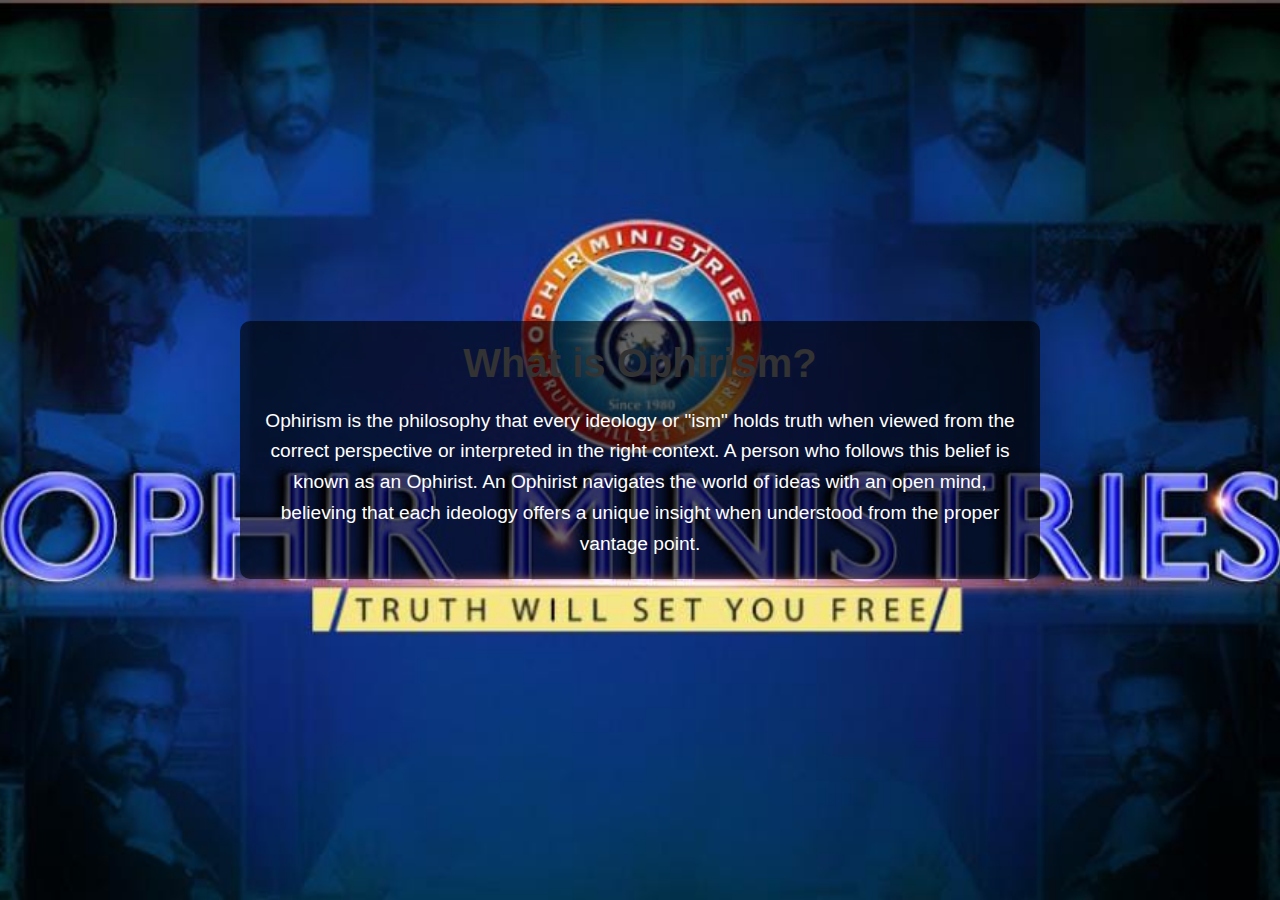
<file: about.html>
<!DOCTYPE html>
<html lang="en">
<head>
    <meta charset="UTF-8">
    <meta name="viewport" content="width=device-width, initial-scale=1.0">
    <title>About Ophirism</title>
    <link rel="stylesheet" href="styles.css">
    <style>
        /* Full-page background */
        body {
            background: url('OMI1.jpeg') no-repeat center center/cover;
            height: 100vh;
            display: flex;
            align-items: center;
            justify-content: center;
            text-align: center;
            color: white;
            font-family: Arial, sans-serif;
        }

        /* Centered content */
        .about-container {
            max-width: 800px;
            padding: 20px;
            background: rgba(0, 0, 0, 0.6); /* Dark overlay */
            border-radius: 10px;
        }

        h2 {
            font-size: 2.5rem;
        }

        p {
            font-size: 1.2rem;
            line-height: 1.6;
        }
    </style>
</head>
<body>

    <div class="about-container">
        <h2>What is Ophirism?</h2>
        <p>
            Ophirism is the philosophy that every ideology or "ism" holds truth when viewed from the correct perspective or interpreted in the right context. 
                A person who follows this belief is known as an Ophirist. An Ophirist navigates the world of ideas with an open mind, believing that each ideology 
                offers a unique insight when understood from the proper vantage point.
        </p>
    </div>

</body>
</html>
</file>
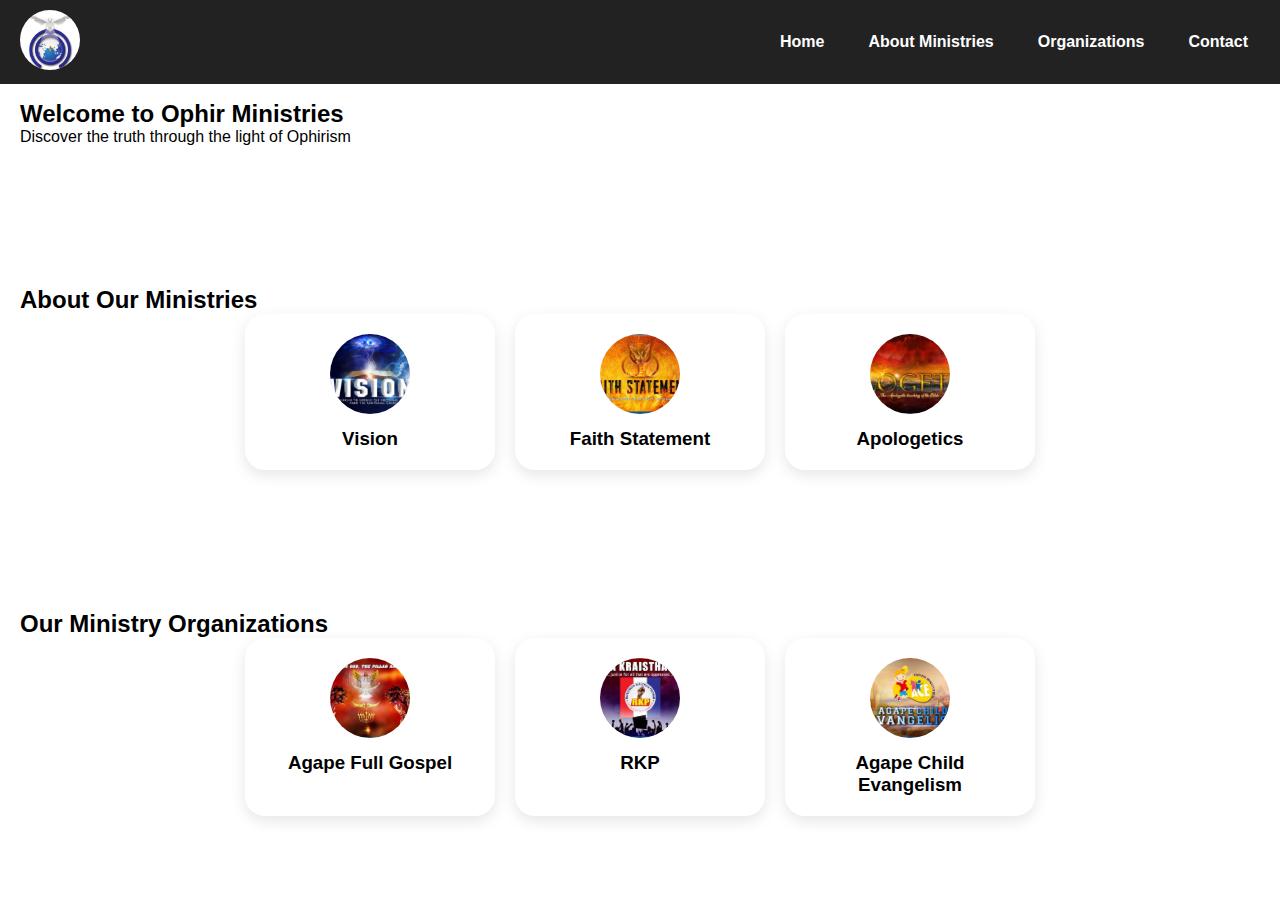
<file: ex.html>
<!DOCTYPE html>
<html lang="en">
<head>
  <meta charset="UTF-8" />
  <meta name="viewport" content="width=device-width, initial-scale=1.0"/>
  <title>Ophirist Ministries</title>
  <style>
    * {
      margin: 0;
      padding: 0;
      box-sizing: border-box;
    }
    body, html {
      font-family: 'Segoe UI', sans-serif;
      scroll-behavior: smooth;
    }

    /* Navigation Bar */
    .header {
      display: flex;
      justify-content: space-between;
      align-items: center;
      padding: 10px 20px;
      background-color: #222;
      color: white;
      position: fixed;
      width: 100%;
      top: 0;
      left: 0;
      z-index: 1000;
    }
    .logo img {
      width: 60px;
      height: 60px;
      border-radius: 50%;
      object-fit: cover;
    }
    .navbar ul {
      display: flex;
      list-style: none;
    }
    .navbar ul li {
      margin-left: 20px;
    }
    .navbar ul li a {
      text-decoration: none;
      color: white;
      font-weight: bold;
      padding: 8px 12px;
    }
    .navbar ul li a:hover {
      background-color: #444;
      border-radius: 5px;
    }

    .section-container {
      padding: 100px 20px 40px; /* account for fixed header */
    }

    .card-grid {
      display: flex;
      flex-wrap: wrap;
      justify-content: center;
      gap: 20px;
    }
    .card {
      background: #fff;
      border-radius: 20px;
      padding: 20px;
      width: 250px;
      box-shadow: 0 5px 15px rgba(0,0,0,0.1);
      text-align: center;
      cursor: pointer;
      transition: transform 0.2s ease;
    }
    .card:hover {
      transform: scale(1.05);
    }
    .card img {
      width: 80px;
      height: 80px;
      border-radius: 50%;
      object-fit: cover;
      margin-bottom: 10px;
    }

    .fullpage-view {
      display: none;
      height: 100vh;
      background-size: cover;
      background-position: center;
      position: fixed;
      top: 0;
      left: 0;
      width: 100%;
      color: white;
      z-index: 999;
      justify-content: center;
      align-items: center;
      text-align: center;
      padding: 30px;
      flex-direction: column;
    }
    .fullpage-overlay {
      position: absolute;
      background: rgba(0, 0, 0, 0.6);
      inset: 0;
      z-index: 1;
    }
    .fullpage-content {
      position: relative;
      z-index: 2;
      max-width: 800px;
      background: rgba(255,255,255,0.1);
      padding: 30px;
      border-radius: 20px;
    }
    .back-btn {
      position: absolute;
      top: 20px;
      left: 20px;
      z-index: 3;
      background: white;
      color: black;
      padding: 10px 20px;
      border-radius: 10px;
      font-weight: bold;
      cursor: pointer;
    }
  </style>
</head>
<body>

  <!-- Header / Navigation -->
  <header class="header">
    <div class="logo">
      <img src="logo1.jpeg" alt="Logo">
    </div>
    <nav class="navbar">
      <ul>
        <li><a href="#home">Home</a></li>
        <li><a href="#ministries">About Ministries</a></li>
        <li><a href="#organizations">Organizations</a></li>
        <li><a href="#contact">Contact</a></li>
      </ul>
    </nav>
  </header>

  <!-- Hero Section -->
  <section id="home" class="section-container">
    <h2>Welcome to Ophir Ministries</h2>
    <p>Discover the truth through the light of Ophirism</p>
  </section>

  <!-- Ministries Section -->
  <section class="section-container" id="ministries">
    <h2>About Our Ministries</h2>
    <div class="card-grid">
      <div class="card" onclick="openFullPage('vision')">
        <img src="vision.jpg" alt="Vision">
        <h3>Vision</h3>
      </div>
      <div class="card" onclick="openFullPage('faith')">
        <img src="faith statement.jpg" alt="Faith Statement">
        <h3>Faith Statement</h3>
      </div>
      <div class="card" onclick="openFullPage('apologetics')">
        <img src="apologetics.jpg" alt="Apologetics">
        <h3>Apologetics</h3>
      </div>
    </div>
  </section>

  <!-- Organizations Section -->
  <section class="section-container" id="organizations">
    <h2>Our Ministry Organizations</h2>
    <div class="card-grid">
      <div class="card" onclick="openFullPage('agape')">
        <img src="AFG.jpeg" alt="Agape">
        <h3>Agape Full Gospel</h3>
      </div>
      <div class="card" onclick="openFullPage('rkp')">
        <img src="RKP.jpeg" alt="RKP">
        <h3>RKP</h3>
      </div>
      <div class="card" onclick="openFullPage('ace')">
        <img src="ACE.jpeg" alt="ACE">
        <h3>Agape Child Evangelism</h3>
      </div>
    </div>
  </section>

  <!-- Full Page View -->
  <div class="fullpage-view" id="fullpageView">
    <div class="fullpage-overlay"></div>
    <div class="fullpage-content" id="fullpageContent"></div>
    <div class="back-btn" onclick="closeFullPage()">&larr; Back</div>
  </div>

  <script>
    const data = {
      vision: {
        name: "Vision",
        logo: "vision.jpg",
        description: "Ophir Ministries carries a special vision to educate and equip today's church with the essence of scripture and sound doctrine."
      },
      faith: {
        name: "Faith Statement",
        logo: "faith statement.jpg",
        description: "We believe in One God, eternally existent in three persons called Father, Son and Holy Spirit."
      },
      apologetics: {
        name: "Apologetics",
        logo: "apologetics.jpg",
        description: "Apostle Ophir has been a part of many debates and gives answers based on Vedas, Bible and Quran."
      },
      agape: {
        name: "Agape Full Gospel",
        logo: "AFG.jpeg",
        description: "We carry the Good News to remote villages of India, forming Agape Full Gospel Churches."
      },
      rkp: {
        name: "RKP",
        logo: "RKP.jpeg",
        description: "Rashtreeya Kraisthava Parishad promotes communal harmony and legal justice for Christians in India."
      },
      ace: {
        name: "Agape Child Evangelism",
        logo: "ACE.jpeg",
        description: "We help children come to know Christ early, through ACE clubs and powerful Bible-based teaching."
      }
    };

    function openFullPage(key) {
      const view = document.getElementById("fullpageView");
      const content = document.getElementById("fullpageContent");
      const item = data[key];

      view.style.backgroundImage = `url('${item.logo}')`;
      content.innerHTML = `<h1>${item.name}</h1><p>${item.description}</p>`;
      view.style.display = "flex";
    }

    function closeFullPage() {
      document.getElementById("fullpageView").style.display = "none";
    }
  </script>

</body>
</html>
</file>
<file: styles.css>
/* Basic Reset */
* {
    margin: 0;
    padding: 0;
    box-sizing: border-box;
}

/* Body Styling */
body {
    font-family: 'Arial', sans-serif;
    background-color: #f8f9fa; /* Light, bright background */
    color: #333; /* Dark text for readability */
}

/* Header Styling */
.header {
    background-color: #ffffff; /* Bright white background */
    box-shadow: 0 4px 8px rgba(0, 0, 0, 0.1); /* Subtle shadow */
    padding: 10px 20px;
    position: sticky;
    top: 0;
    z-index: 1000;
}

.container {
    display: flex;
    justify-content: space-between;
    align-items: center;
    max-width: 1200px;
    margin: 0 auto;
    padding: 0 20px;
}

.logo {
    width: 150px; /* Adjust the size */
  height: auto;
}

.logo img {
    height: 50px; /* Adjust logo size */
    margin-right: 10px;
}

.logo h1 {
    font-size: 24px;
    color: #007bff; /* Bright blue for a lively feel */
    font-weight: bold;
}

.navbar ul {
    display: flex;
    list-style-type: none;
}

.navbar ul li {
    margin-left: 20px;
}

.navbar ul li a {
    text-decoration: none;
    color: #333;
    font-size: 16px;
    transition: color 0.3s ease;
}

.navbar ul li a:hover {
    color: #007bff; /* Blue on hover */
}

/* CTA Button Styling */
.cta-btn {
    background-color: #007bff; /* Bright blue */
    color: #ffffff;
    padding: 10px 20px;
    text-decoration: none;
    font-size: 16px;
    border-radius: 5px;
    transition: background-color 0.3s ease;
}

.cta-btn:hover {
    background-color: #0056b3; /* Darker blue on hover */
}
/* Ensure body and html cover full viewport */
html, body {
    height: 100%;
    margin: 0;
    padding: 0;
    font-family: Arial, sans-serif;
}

/* Apply the background image to the body */
body {
    background-image: url('OMI1.jpeg'); /* Add the correct path to your image */
    background-position: center;
    background-repeat: no-repeat;
    background-size: cover;
    
}

/* Add styling to the content inside the page */
.content {
    height: 100%;
    display: flex;
    justify-content: center;
    align-items: center;
    color: white;
    text-align: center;
}

















/* Hero Section Styling */
.hero {
    background-image: url('hero-background.jpg'); /* Add your background image */
    background-size: cover;
    background-position: center;
    height: 100vh; /* Full-screen height */
    display: flex;
    justify-content: center;
    align-items: center;
    text-align: center;
    color: #333; /* Dark text */
    padding: 0 20px;
    position: relative;
}

.hero::before {
    content: "";
    position: absolute;
    top: 0;
    left: 0;
    right: 0;
    bottom: 0;
    background: rgba(255, 255, 255, 0.7); /* Bright overlay to enhance readability */
    z-index: 1;
}

.hero-content {
    position: relative;
    z-index: 2; /* Brings content above the overlay */
    max-width: 800px;
}

.hero h1 {
    font-size: 48px; /* Large font for the hero headline */
    color: #007bff; /* Blue color for emphasis */
    margin-bottom: 20px;
}

.hero p {
    font-size: 18px;
    color: #333; /* Darker text for contrast */
    margin-bottom: 30px;
}

/* Call-to-Action Buttons */
.cta-btn {
    background-color: #007bff;
    color: #ffffff;
    padding: 12px 25px;
    text-decoration: none;
    font-size: 16px;
    border-radius: 5px;
    margin-right: 15px;
    transition: background-color 0.3s ease;
}

.cta-btn:hover {
    background-color: #0056b3;
}

.secondary-btn {
    background-color: #ffffff;
    color: #007bff;
    padding: 12px 25px;
    text-decoration: none;
    font-size: 16px;
    border: 2px solid #007bff;
    border-radius: 5px;
    transition: background-color 0.3s ease, color 0.3s ease;
}

.secondary-btn:hover {
    background-color: #007bff;
    color: #ffffff;
}
/* Ensure body and html cover full viewport */










/* Founder Section Styling */
.founder {
    background-color: #ffffff; /* Bright white background */
    padding: 60px 20px;
    display: flex;
    justify-content: center;
    align-items: center;
    text-align: left;
}

.container {
    display: flex;
    flex-wrap: wrap;
    max-width: 1200px;
    margin: 0 auto;
    gap: 40px;
}

.founder-content {
    flex: 1;
    padding-right: 20px;
}

.founder h2 {
    font-size: 36px;
    color: #007bff; /* Bright blue heading */
    margin-bottom: 20px;
}

.founder p {
    font-size: 18px;
    color: #333; /* Dark text */
    line-height: 1.6;
    margin-bottom: 20px;
}

.founder-image {
   width: 200px;
  height: auto;
  border-radius: 50%; /* Makes it a circle if you want */
}

.founder-image img {
    max-width: 100%;
    height: auto;
    border-radius: 10px; /* Slightly rounded corners */
}

/* CTA Button Styling */
.cta-btn {
    background-color: #007bff;
    color: #ffffff;
    padding: 12px 25px;
    text-decoration: none;
    font-size: 16px;
    border-radius: 5px;
    transition: background-color 0.3s ease;
}

.cta-btn:hover {
    background-color: #0056b3;
}
/* Ensure body and html cover full viewport */










/* About Section Styling */
.about {
    background-color: #ffffff; /* Bright background */
    padding: 60px 20px;
    display: flex;
    justify-content: center;
    align-items: center;
    text-align: left;
}

.container {
    display: flex;
    flex-wrap: wrap;
    max-width: 1200px;
    margin: 0 auto;
    gap: 40px;
}

.about-content {
    flex: 1;
    padding-right: 20px;
}

.about h2 {
    font-size: 36px;
    color: #007bff; /* Bright blue for emphasis */
    margin-bottom: 20px;
}

.about p {
    font-size: 18px;
    color: #333; /* Dark text */
    line-height: 1.6;
    margin-bottom: 30px;
}

.about-image {
    flex: 1;
    text-align: center;
}

.about-image img {
    max-width: 100%;
    height: auto;
    border-radius: 10px; /* Slightly rounded corners */
}

/* CTA Button Styling */
.cta-btn {
    background-color: #007bff;
    color: #ffffff;
    padding: 12px 25px;
    text-decoration: none;
    font-size: 16px;
    border-radius: 5px;
    transition: background-color 0.3s ease;
}

.cta-btn:hover {
    background-color: #0056b3;
}

















.ministry-description {
  max-height: 0;
  overflow: hidden;
  opacity: 0;
  padding: 15px;
  background: linear-gradient(135deg, #f5f7fa, #c3cfe2); /* Light gradient */
  border-radius: 8px; /* Rounded corners */
  box-shadow: 0 4px 8px rgba(0, 0, 0, 0.1); /* Subtle shadow */
  transition: max-height 0.5s ease, opacity 0.5s ease;
}

.ministry-description.show {
  max-height: 500px; /* Adjust as needed */
  opacity: 1;
}

.ministry:hover {
  background-color: #f0f0f0;
  transform: scale(1.05);
  transition: transform 0.3s ease;
}





.ministry {
  cursor: pointer;
  background-color: #fff;
  padding: 10px;
  border: 1px solid #ccc;
  transition: background-color 0.3s ease, transform 0.3s ease;
}

.ministry:hover {
  background-color: #f0f0f0;
  transform: scale(1.05); /* Slight zoom-in on hover */
}










.ministry-description {
  max-height: 0;
  overflow: hidden;
  opacity: 0;
  transition: max-height 0.5s ease, opacity 0.5s ease;
}

.ministry-description.show {
  max-height: 500px; /* Adjust as needed */
  opacity: 1;
}

.ministry {
  cursor: pointer;
  transition: background-color 0.3s ease;
}

.ministry:hover {
  background-color: #f9f9f9;
  transform: scale(1.02); /* Slight zoom-in effect */
  transition: transform 0.3s ease;
}





.ministry {
  display: flex;
  align-items: center;
  justify-content: flex-start;
  padding: 10px;
  margin-bottom: 20px;
  border: 1px solid #ccc;
  cursor: pointer;
  transition: background-color 0.3s ease;
}

.ministry:hover {
  background-color: #f0f0f0;
}

/* Sphere format for logos */
.ministry img {
  width: 50px;
  height: 50px;
  margin-right: 15px;
  border-radius: 50%; /* This makes the image circular */
  object-fit: cover; /* Ensures the image covers the entire circular area */
}

/* Description box styling */
.ministry-description {
  display: none;
  margin-left: 65px; /* Aligns with the text after the logo */
  padding: 10px;
  background-color: #f9f9f9;
  border: 1px solid #ddd;
}




/* Page background and layout */
body {
  font-family: Arial, sans-serif;
  background-color: #f0f0f0;
  margin: 0;
  padding: 0;
}

/* Container for organizations */
.container {
  max-width: 800px;
  margin: 20px auto;
  padding: 20px;
  background-color: #ffffff;
  border-radius: 8px;
  box-shadow: 0 4px 8px rgba(0, 0, 0, 0.1);
}

/* Header styling */
h2 {
  text-align: center;
  color: #007bff;
}

/* Organization block styling */
.ministry {
  display: flex;
  align-items: center;
  justify-content: flex-start;
  padding: 10px;
  margin-bottom: 20px;
  border: 1px solid #007bff;
  border-radius: 8px;
  cursor: pointer;
  transition: background-color 0.3s ease;
}

.ministry:hover {
  background-color: #e7f0ff;
}

/* Sphere format for logos */
.ministry img {
  width: 50px;
  height: 50px;
  margin-right: 15px;
  border-radius: 50%; /* Circular logos */
  object-fit: cover; /* Ensures the image covers the circular area */
  border: 2px solid #007bff; /* Adds a border around the logo */
}

/* Description box styling */
.ministry-description {
  display: none;
  margin-left: 65px; /* Aligns with the text after the logo */
  padding: 10px;
  background-color: #e9ecef;
  border: 1px solid #007bff;
  border-radius: 8px;
}

/* Adding some spacing and making the container responsive */
@media (max-width: 600px) {
  .container {
    padding: 10px;
  }

  .ministry {
    flex-direction: column;
    align-items: flex-start;
  }

  .ministry img {
    margin-bottom: 10px;
  }

  .ministry-description {
    margin-left: 0;
  }
}





















.organization-description {
  max-height: 0;
  overflow: hidden;
  opacity: 0;
  padding: 15px;
  background: linear-gradient(135deg, #f5f7fa, #c3cfe2); /* Light gradient */
  border-radius: 8px; /* Rounded corners */
  box-shadow: 0 4px 8px rgba(0, 0, 0, 0.1); /* Subtle shadow */
  transition: max-height 0.5s ease, opacity 0.5s ease;
}

.organization-description.show {
  max-height: 500px; /* Adjust as needed */
  opacity: 1;
}

.organization:hover {
  background-color: #f0f0f0;
  transform: scale(1.05);
  transition: transform 0.3s ease;
}






.organization {
  cursor: pointer;
  background-color: #fff;
  padding: 10px;
  border: 1px solid #ccc;
  transition: background-color 0.3s ease, transform 0.3s ease;
}

.organization:hover {
  background-color: #f0f0f0;
  transform: scale(1.05); /* Slight zoom-in on hover */
}






.organization-description {
  max-height: 0;
  overflow: hidden;
  opacity: 0;
  transition: max-height 0.5s ease, opacity 0.5s ease;
}

.organization-description.show {
  max-height: 500px; /* Adjust as needed */
  opacity: 1;
}

.organization {
  cursor: pointer;
  transition: background-color 0.3s ease;
}

.organization:hover {
  background-color: #f9f9f9;
  transform: scale(1.02); /* Slight zoom-in effect */
  transition: transform 0.3s ease;
}



.organization {
  display: flex;
  align-items: center;
  justify-content: flex-start;
  padding: 10px;
  margin-bottom: 20px;
  border: 1px solid #ccc;
  cursor: pointer;
  transition: background-color 0.3s ease;
}

.organization:hover {
  background-color: #f0f0f0;
}

/* Sphere format for logos */
.organization img {
  width: 50px;
  height: 50px;
  margin-right: 15px;
  border-radius: 50%; /* This makes the image circular */
  object-fit: cover; /* Ensures the image covers the entire circular area */
}

/* Description box styling */
.organization-description {
  display: none;
  margin-left: 65px; /* Aligns with the text after the logo */
  padding: 10px;
  background-color: #f9f9f9;
  border: 1px solid #ddd;
}




/* Page background and layout */
body {
  font-family: Arial, sans-serif;
  background-color: #f0f0f0;
  margin: 0;
  padding: 0;
}

/* Container for organizations */
.container {
  max-width: 800px;
  margin: 20px auto;
  padding: 20px;
  background-color: #ffffff;
  border-radius: 8px;
  box-shadow: 0 4px 8px rgba(0, 0, 0, 0.1);
}

/* Header styling */
h2 {
  text-align: center;
  color: #007bff;
}

/* Organization block styling */
.organization {
  display: flex;
  align-items: center;
  justify-content: flex-start;
  padding: 10px;
  margin-bottom: 20px;
  border: 1px solid #007bff;
  border-radius: 8px;
  cursor: pointer;
  transition: background-color 0.3s ease;
}

.organization:hover {
  background-color: #e7f0ff;
}

/* Sphere format for logos */
.organization img {
  width: 50px;
  height: 50px;
  margin-right: 15px;
  border-radius: 50%; /* Circular logos */
  object-fit: cover; /* Ensures the image covers the circular area */
  border: 2px solid #007bff; /* Adds a border around the logo */
}

/* Description box styling */
.organization-description {
  display: none;
  margin-left: 65px; /* Aligns with the text after the logo */
  padding: 10px;
  background-color: #e9ecef;
  border: 1px solid #007bff;
  border-radius: 8px;
}

/* Adding some spacing and making the container responsive */
@media (max-width: 600px) {
  .container {
    padding: 10px;
  }

  .organization {
    flex-direction: column;
    align-items: flex-start;
  }

  .organization img {
    margin-bottom: 10px;
  }

  .organization-description {
    margin-left: 0;
  }
}











.latest-updates {
    width: 100%;
    max-width: 800px;
    margin: 0 auto;
    padding: 20px;
    background-color: #f9f9f9;
    border-radius: 10px;
    box-shadow: 0 4px 8px rgba(0, 0, 0, 0.1);
}

.latest-updates h2 {
    text-align: center;
    font-size: 2rem;
    color: #333;
    margin-bottom: 20px;
}

.update-item {
    display: flex;
    justify-content: space-between;
    align-items: flex-start;
    padding: 15px;
    border-bottom: 1px solid #ddd;
}

.update-item:last-child {
    border-bottom: none;
}

.update-date {
    font-size: 0.9rem;
    color: #888;
    margin-right: 20px;
    flex-shrink: 0;
}

.update-content {
    max-width: 650px;
}

.update-content h3 {
    font-size: 1.2rem;
    color: #007bff;
}

.update-content p {
    font-size: 1rem;
    color: #555;
}

.update-content a {
    color: #007bff;
    text-decoration: none;
}

.update-content a:hover {
    text-decoration: underline;
}










/* General styling for the Contact Us section */
#contact {
  width: 80%;
  margin: 0 auto;
  padding: 20px;
  background-color: #f7f7f7;
  border-radius: 10px;
  box-shadow: 0 2px 10px rgba(0, 0, 0, 0.1);
}

h2 {
  text-align: center;
  margin-bottom: 20px;
  font-size: 28px;
  color: #333;
}

/* Ministry details section */
.ministry-details {
  text-align: center;
  margin-bottom: 30px;
}

.ministry-details h3 {
  font-size: 24px;
  color: #444;
}

.ministry-details p {
  font-size: 16px;
  color: #555;
  line-height: 1.5;
}

/* Contact Form styling */
form {
  display: flex;
  flex-direction: column;
  align-items: center;
}

form label {
  margin: 10px 0 5px;
  font-size: 16px;
  color: #333;
}

form input, form textarea {
  width: 100%;
  max-width: 400px;
  padding: 10px;
  margin-bottom: 20px;
  border: 1px solid #ccc;
  border-radius: 5px;
}

form button {
  padding: 10px 20px;
  background-color: #5cb85c;
  color: white;
  border: none;
  border-radius: 5px;
  cursor: pointer;
}

form button:hover {
  background-color: #4cae4c;
}










/* Footer Section Styling */
.footer {
    background-color: #f8f9fa; /* Light grey background */
    padding: 40px 20px;
    color: #333; /* Dark text for contrast */
    text-align: center;
    border-top: 1px solid #ddd; /* Subtle border on top */
}

.footer .container {
    display: flex;
    flex-direction: column;
    align-items: center;
}

.footer-logo {
    display: flex;
    align-items: center;
    margin-bottom: 20px;
}

.footer-logo img {
    height: 50px;
    margin-right: 10px;
}

.footer-logo h3 {
    color: #007bff; /* Blue text for logo */
    font-size: 24px;
}

.footer-links ul {
    list-style-type: none;
    display: flex;
    justify-content: center;
    gap: 20px;
    margin-bottom: 20px;
}

.footer-links ul li {
    display: inline;
}

.footer-links ul li a {
    color: #333;
    text-decoration: none;
    font-size: 16px;
    transition: color 0.3s ease;
}

.footer-links ul li a:hover {
    color: #007bff; /* Blue hover effect */
}

.footer-social {
    display: flex;
    gap: 15px;
    margin-bottom: 20px;
}

.footer-social a img {
    height: 30px; /* Icon size */
    transition: opacity 0.3s ease;
}

.footer-social a:hover img {
    opacity: 0.7; /* Fade effect on hover */
}

.footer-credit {
    font-size: 14px;
    color: #888; /* Lighter text for copyright */
    margin-top: 20px;
}


.social-icons a {
  margin: 0 10px; /* Spacing between icons */
  display: inline-block;
}

.social-icons img {
  width: 40px; /* Adjust size of icons */
  height: 40px;
  transition: transform 0.3s; /* Smooth hover effect */
}

.social-icons a:hover img {
  transform: scale(1.2); /* Slight zoom effect on hover */
}
</file>
